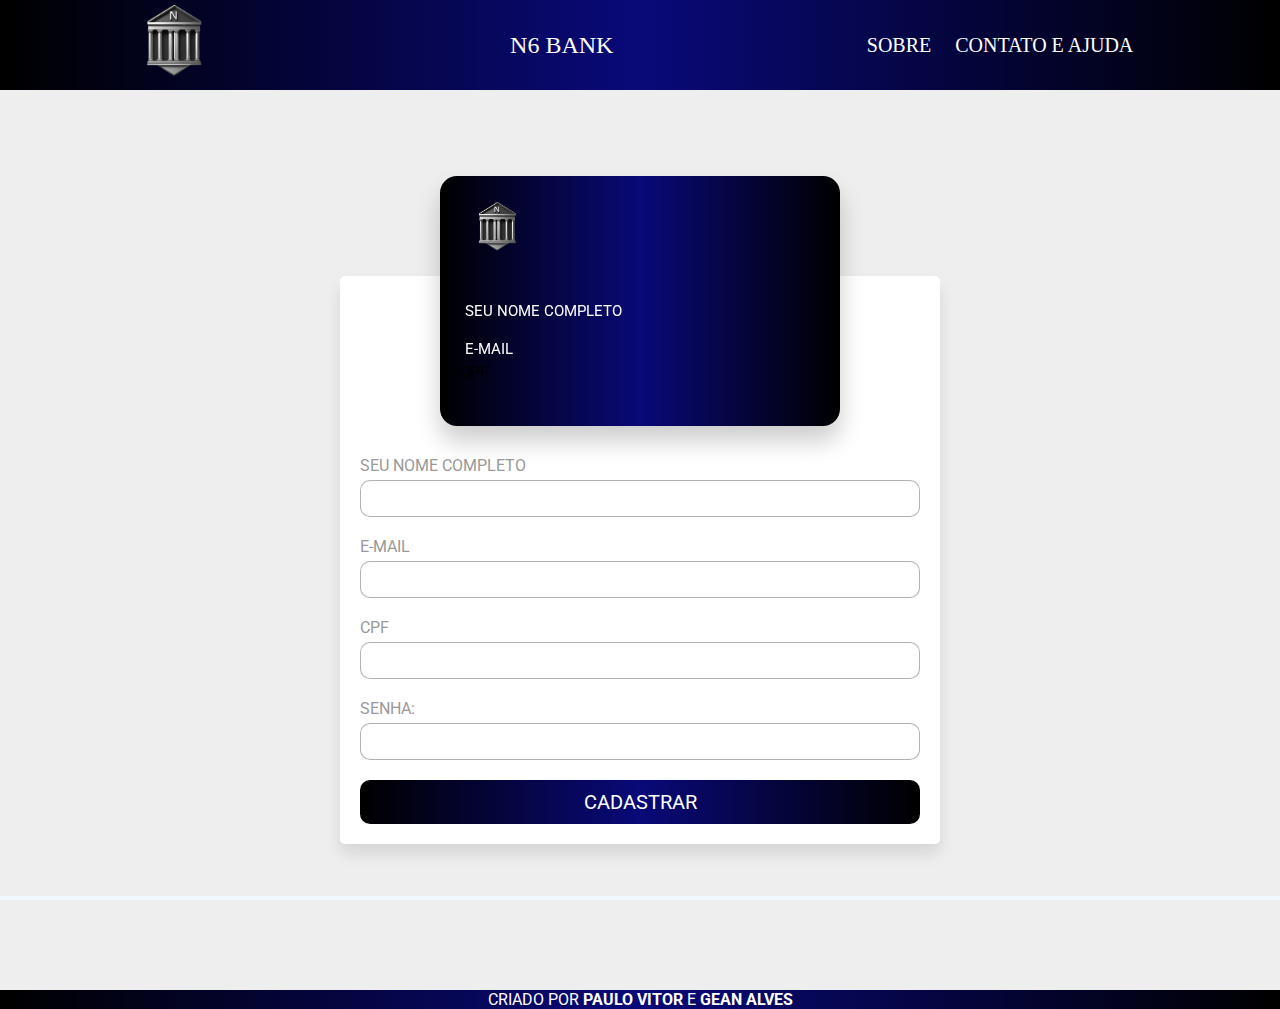
<file: cadastro.html>
<!DOCTYPE html>
<html lang="en">

<head>
    <meta charset="UTF-8">
    <meta http-equiv="X-UA-Compatible" content="IE=edge">
    <meta name="viewport" content="width=device-width, initial-scale=1.0">
    <link rel="stylesheet" href="./src/css/style.css">
    <link rel="stylesheet" href="./src/css/shee.css">
    <link rel="shortcut icon" href="./src/img/./image1_0-removebg-preview-_1__1.ico" type="image/x-icon">
    <title>N6 Bank - Cadastro da conta</title>
</head>

<body>

    <header>
        <div class="container-logo">
            <a href="./index.html"><img src="./src/img/Sem_Titulo-1.png" alt="logo" class="imagem-logo" width="95px"></a>
        </div>
        <div class="logo-texto">
            N6 BANK
        </div>

        <div class="menu">
            <nav>
                <a href="sobre.html">Sobre</a></li>
                <a href="contato.html">Contato e Ajuda</a></li>
            </nav>
        </div>
    </header>
    <div class="container">
        <div class="card-container">
            <div class="front">
                <span><img src="/src/img/Sem_Titulo-1.ico" alt="" height="65px"></span>
                <div class="card-number-box">Seu nome completo</div>
                <div class="email">E-mail</div>
                <div class="cpf">CPF</div>
            </div>
        </div>
        <form id="myForm">
            <div class="inputBox">
                <span>Seu nome completo</span>
                <input type="text" maxlength="50" class="card-name-input">
                <div class="error" id="nameError"></div>
            </div>
            <div class="inputBox">
                <span>E-mail</span>
                <input type="text" maxlength="50" class="card-email-input">
                <div class="error" id="emailError"></div>
            </div>
            <div class="inputBox">
                <span>CPF</span>
                <input type="text" maxlength="14" class="card-cpf-input">
                <div class="error" id="cpfError"></div>
            </div>
            <div class="flexbox">
            </div>
            <div class="inputBox">
                <span>Senha:</span>
                <input type="password" maxlength="50" class="card-password-input">
                <div class="error" id="passwordError"></div>
            </div>
            <input type="submit" value="Cadastrar" class="submit-btn">
        </form>
    </div>
    <script>
        function validateEmail(email) {
            const emailRegex = /^[^\s@]+@[^\s@]+\.[^\s@]+$/;
            return emailRegex.test(email);
        }

        function validateCPF(cpf) {
            const cpfRegex = /^\d{3}\.\d{3}\.\d{3}-\d{2}$/;
            return cpfRegex.test(cpf);
        }

        function validateName(name) {
            return name.trim().length > 0;
        }

        function validatePassword(password) {
            return password.length >= 8;
        }

        function formatCPF(cpf) {
            const cleanedCPF = cpf.replace(/\D/g, '');
            return cleanedCPF.replace(/(\d{3})(\d{3})(\d{3})(\d{2})/, '$1.$2.$3-$4');
        }

        document.getElementById('myForm').addEventListener('submit', function (event) {
            const nameInput = document.querySelector('.card-name-input');
            const emailInput = document.querySelector('.card-email-input');
            const cpfInput = document.querySelector('.card-cpf-input');
            const passwordInput = document.querySelector('.card-password-input');
            const nameError = document.getElementById('nameError');
            const emailError = document.getElementById('emailError');
            const cpfError = document.getElementById('cpfError');
            const passwordError = document.getElementById('passwordError');

            nameError.innerText = '';
            emailError.innerText = '';
            cpfError.innerText = '';
            passwordError.innerText = '';

            if (!validateName(nameInput.value)) {
                nameError.innerText = 'Por favor, insira seu nome.';
                nameError.style.color = 'red';
                event.preventDefault();
            }

            if (!validateEmail(emailInput.value)) {
                emailError.innerText = 'Por favor, insira um e-mail válido.';
                emailError.style.color = 'red';
                event.preventDefault();
            }

            if (!validateCPF(cpfInput.value)) {
                cpfError.innerText = 'Por favor, insira um CPF válido.';
                cpfError.style.color = 'red';
                event.preventDefault();
            }

            if (!validatePassword(passwordInput.value)) {
                passwordError.innerText = 'A senha deve ter pelo menos 8 caracteres.';
                passwordError.style.color = 'red';
                event.preventDefault();
            }

            if (nameError.innerText === '' && emailError.innerText === '' && cpfError.innerText === '' && passwordError.innerText === '') {
                alert('Cadastro realizado com sucesso!');
            }
        });

        document.querySelector('.card-name-input').oninput = () => {
            document.querySelector('.card-number-box').innerText = document.querySelector('.card-name-input').value;
        }

        document.querySelector('.card-email-input').oninput = () => {
            document.querySelector('.email').innerText = document.querySelector('.card-email-input').value;
        }

        document.querySelector('.card-cpf-input').oninput = () => {
            const cpfValue = document.querySelector('.card-cpf-input').value;
            const formattedCPF = formatCPF(cpfValue);
            document.querySelector('.card-cpf-input').value = formattedCPF;
            document.querySelector('.cpf').innerText = formattedCPF;
        }
    </script>

    <footer>
        <center><p class="name">Criado por <strong>Paulo Vitor</strong> e <strong>Gean Alves</strong></p></center> 
    </footer>
</body>
</html>
</file>
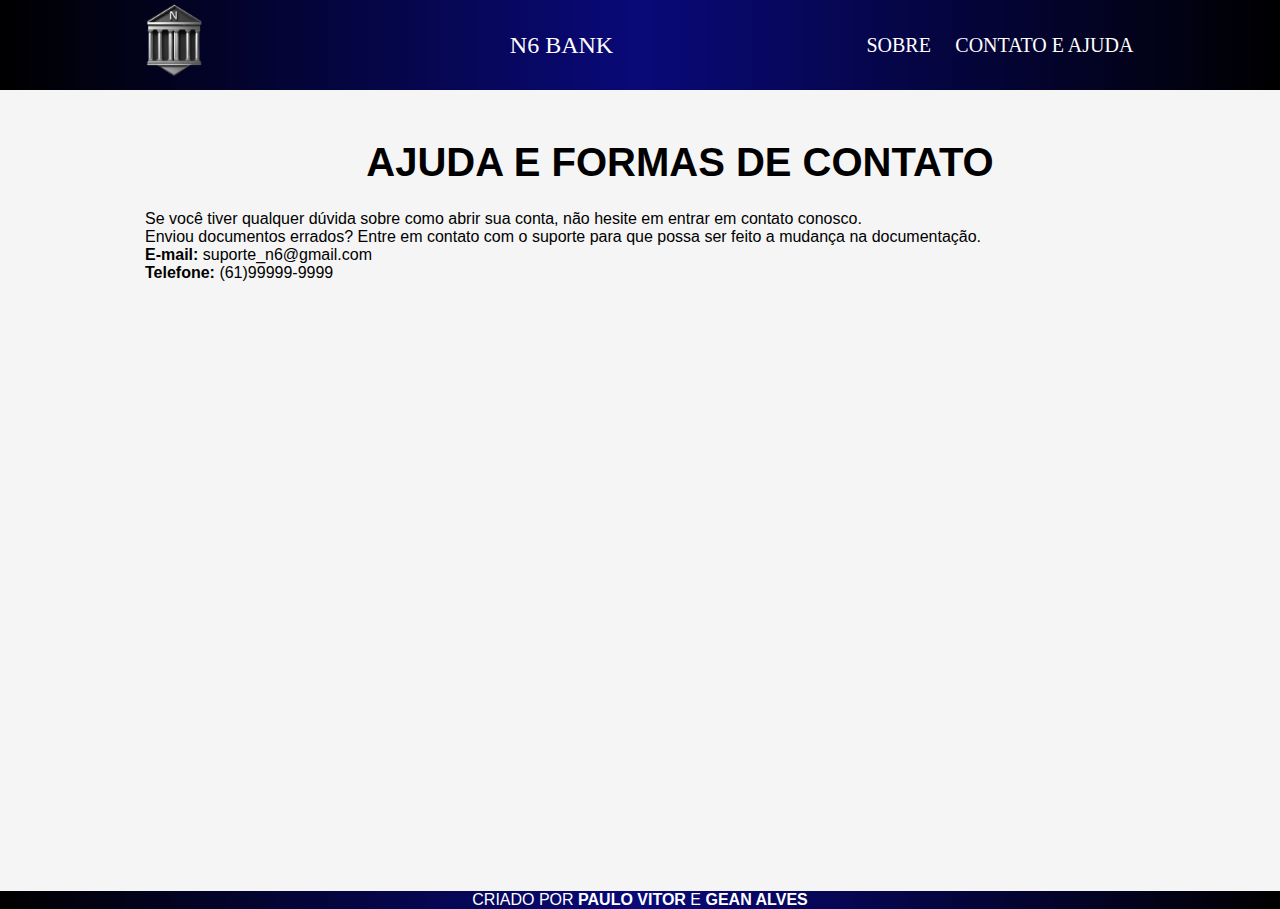
<file: contato.html>
<!DOCTYPE html>
<html lang="en">
<head>
    <meta charset="UTF-8">
    <meta name="viewport" content="width=device-width, initial-scale=1.0">
    <link rel="stylesheet" href="./src/css/shee.css">
    <link rel="shortcut icon" href="./src/img/./image1_0-removebg-preview-_1__1.ico" type="image/x-icon">
    <link rel="stylesheet" href="./src/css/h1.css">
    <link rel="stylesheet" href="./src/css/load.css">
    <title>N6 Bank - Ajuda e contato</title>
</head>
<body>
    <header>
        <div class="container-logo">
            <a href="./index.html"><img src="./src/img/Sem_Titulo-1.png" alt="logo" class="imagem-logo" width="95px"></a>
        </div>
        <div class="logo-texto">
            N6 BANK
        </div>

        <div class="menu">
            <nav>
                <a href="sobre.html">Sobre</a></li>
                <a href="contato.html">Contato e Ajuda</a></li>
            </nav>
        </div>
    </header> 
    <div class="container-p"> 
        <div class="ctt-a">
            <center><h2 class="ajd1">AJUDA E FORMAS DE CONTATO</h2></center>
            <p class="ajd"> Se você tiver qualquer dúvida sobre como abrir sua conta, não hesite em entrar em contato conosco.<br>
            Enviou documentos errados? Entre em contato com o suporte para que possa ser feito a mudança na documentação. <br>
            <strong>E-mail: </strong><E-mail>suporte_n6@gmail.com</E-mail><br> 
            <Strong>Telefone: </Strong> (61)99999-9999
            </p>
    </div>
    </div>
    <footer>
        <center><p class="name">CRIADO POR <strong>PAULO VITOR</strong> E <strong>GEAN ALVES</strong></p></center> 
    </footer>
</body>
</html>
</file>
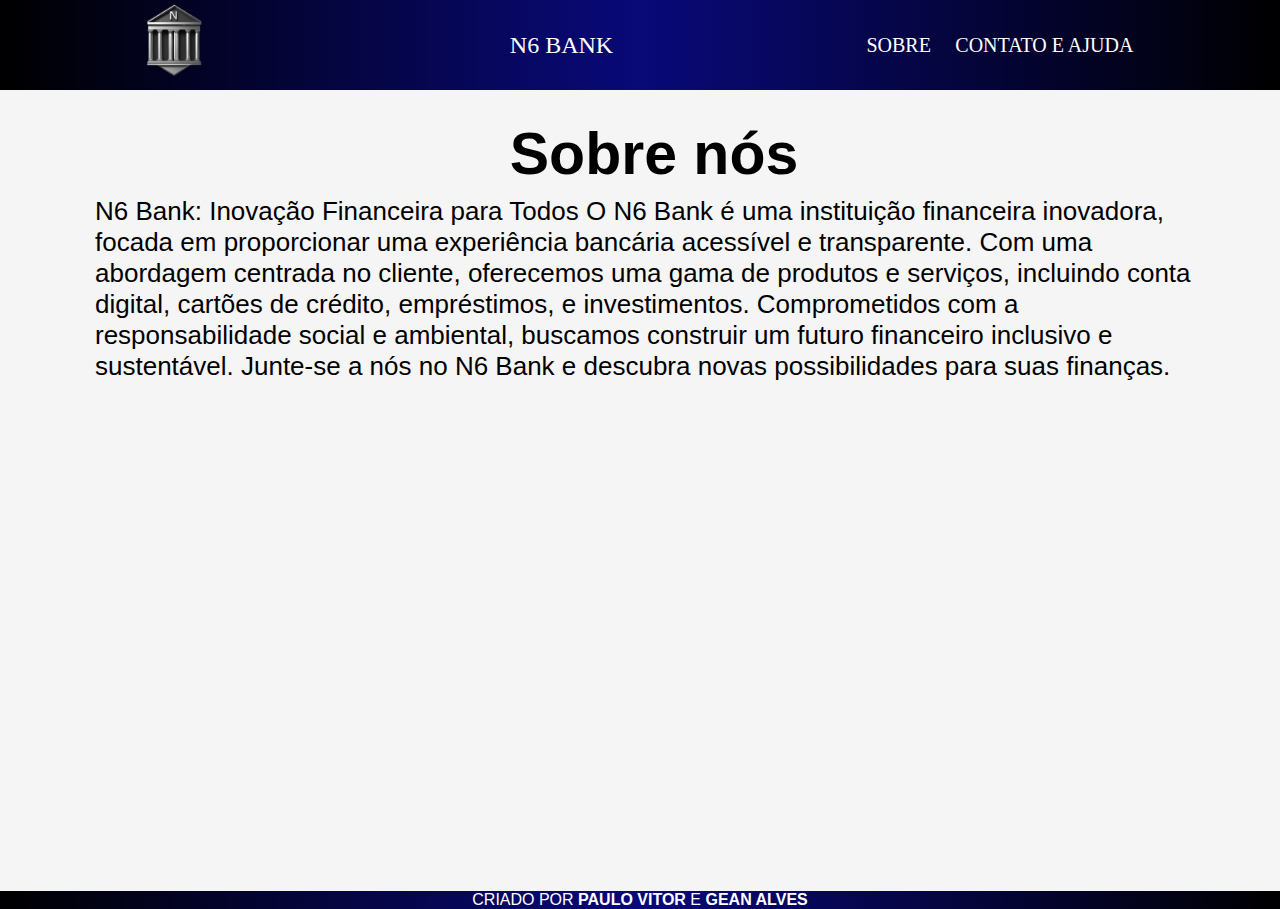
<file: sobre.html>
<!DOCTYPE html>
<html lang="pt-br">
<head>
    <meta charset="UTF-8">
    <meta name="viewport" content="width=device-width, initial-scale=1.0">
    <link rel="stylesheet" href="./src/css/shee.css">
    <link rel="shortcut icon" href="./src/img/./image1_0-removebg-preview-_1__1.ico" type="image/x-icon">
    <link rel="stylesheet" href="./src/css/h1.css">
    <link rel="stylesheet" href="./src/css/responsivo.css">
    <title>N6 Bank - Sobre nós</title>
</head>
<body>
    <header>
        <div class="container-logo">
            <a href="./index.html"><img src="./src/img/Sem_Titulo-1.png" alt="logo" class="imagem-logo" width="95px"></a>
            </div>
            
        <div class="logo-texto">
            N6 BANK
        </div>

        <div class="menu">
            <nav>
                <a href="sobre.html">Sobre</a></li>
                <a href="contato.html">Contato e Ajuda</a></li>
            </nav>
        </div>
    </header>    

    <div class="container-p">
        <center><h2 class="sb">Sobre nós</h2></center>
        <p class="lr">N6 Bank: Inovação Financeira para Todos

            O N6 Bank é uma instituição financeira inovadora, focada em proporcionar uma experiência bancária acessível e transparente. Com uma abordagem centrada no cliente, oferecemos uma gama de produtos e serviços, incluindo conta digital, cartões de crédito, empréstimos, e investimentos. Comprometidos com a responsabilidade social e ambiental, buscamos construir um futuro financeiro inclusivo e sustentável. Junte-se a nós no N6 Bank e descubra novas possibilidades para suas finanças.</p>
    </div>
    <footer>
        <center><p class="name">CRIADO POR <strong>PAULO VITOR</strong> E <strong>GEAN ALVES</strong></p></center> 
        
    </footer>
</body>

</html>
</file>
<file: src/css/style.css>
@import url('https://fonts.googleapis.com/css2?family=Roboto:ital,wght@0,100;0,300;0,700;1,300&display=swap');
*{
    font-family: 'roboto', sans-serif;
    margin:0; padding:0;
    box-sizing: border-box;
    outline: none; border: none;
    text-decoration: none;
    text-transform: uppercase;
}
.container{
    min-height: 100vh;
    background: #eee;
    display: flex;
    align-items: center;
    justify-content: center;
    flex-flow: column;
    padding-bottom: 60px;
}
.container form{
    background: #fff;
    border-radius: 5px;
    box-shadow: 0 10px 15px rgba(0,0,0,.1);
    padding: 20px;
    width: 600px;
    padding-top: 160px;
}
.container form .inputBox{
    margin-top: 20px;
}
.container form .inputBox span{
    display: block;
    color:#999;
    padding-bottom: 5px;
}
.container form .inputBox input,
.container form .inputBox select{
    width: 100%;
    padding: 10px;
    border-radius: 10px;
    border:1px solid rgba(0,0,0,.3);
    color:#444;
}
.container form .flexbox{
    display: flex;
    gap:15px;
}
.container form .flexbox .inputBox{
    flex:1 1 150px;
}
.container form .submit-btn{
    width: 100%;
    background:linear-gradient(90deg, rgba(0,0,0,1) 0%, rgba(9,9,121,1) 50%, rgba(0,0,0,1) 100%);
    margin-top: 20px;
    padding: 10px;
    font-size: 20px;
    color:#fff;
    border-radius: 10px;
    cursor: pointer;
    transition: .5s linear;
}
.container form .submit-btn:hover{
    letter-spacing: 2px;
    opacity: .8;
}
.container .card-container{
    margin-bottom: -150px;
    position: relative;
    height: 250px;
    width: 400px;
}
.container .card-container .front{
    font-family: 'Roboto', sans-serif;
    position: absolute;
    height: 100%;
    width: 100%;
    top: 0; left: 0;
    background:linear-gradient(90deg, rgba(0,0,0,1) 0%, rgba(9,9,121,1) 50%, rgba(0,0,0,1) 100%);;
    border-radius: 17px;
    backface-visibility: hidden;
    box-shadow: 0 15px 25px rgba(0,0,0,.2);
    padding:20px;
    transform:perspective(1000px) rotateY(0deg);
    transition:transform .4s ease-out;
}
.container .card-container .front .image img{
    height: 50px;
}
.container .card-container .front .card-number-box{
    align-items: center;
    font-size: 15px;
    color:#fff;
    margin-top: 30px;
    padding: 5px;
}
.container .card-container .front .email{
    align-items: center;
    font-size: 15px;
    color:#fff;
    margin-top: 10px;
    padding: 5px;
}
.container .card-container .front span{
  align-items: center;
  font-size: 25px;
  color:#fff;
  margin-top: 10px;
  padding: 5px;
}
.container .card-container .front .flexbox{
    display: flex;
}
.container .card-container .front .flexbox .box:nth-child(1){
    margin-right: auto;
}
.container .card-container .front .flexbox .box{
    font-size: 15px;
    color:#fff;
}

.container .card-container .front .flexbox .box:nth-child(1){
    margin-right: auto;
}
.container .card-container .front .flexbox .box{
    font-size: 15px;
    color:#fff;
}
.container .emailErro .cpfErro{
    font: arial;
    font-size: 10px;
}
</file>
<file: src/css/shee.css>
*{
    padding: 0;
    margin: 0;
    box-sizing: border-box;
    font-family: "C6 Sans Display",-apple-system,BlinkMacSystemFont,"Segoe UI",Roboto,"Helvetica Neue",Arial,sans-serif,"Apple Color Emoji","Segoe UI Emoji","Segoe UI Symbol";
}

header{
    width: 100%;
    background: linear-gradient(90deg, rgba(0,0,0,1) 0%, rgba(9,9,121,1) 50%, rgba(0,0,0,1) 100%);
    display: flex;
    justify-content: space-around;
    align-items: center;
    padding: 20px 0;
}
.logo-imagem{
    width: 50px;
    height: 50px;
}

.container-logo{
    display: flex;
    align-items: center;
}

.logo-texto{
    padding-left: 80px;
    font-family: "Arial Black";
    font-size: 24px;
    color: #fff;
    
}

.menu li{
    display: inline-block;
    margin: 0 10px;
}

.menu a{
    padding-right: 20px;
    font-size: 20px;
    font-family: "Arial Black";
    text-decoration: none;
    color: #fff;
    text-transform: uppercase;
 
}

.container-logo{
    height: 50px;
    width: 50px;
}

footer{
    background: linear-gradient(90deg, rgba(0,0,0,1) 0%, rgba(9,9,121,1) 50%, rgba(0,0,0,1) 100%);
    position: relative;

}

.name{
    color: white;
}

.ctt-a{
    padding-left: 15px;
}

nav a::after{
    content: "";
    width: 100%;
    height: 4px;
    background-color: aliceblue;
    position:absolute;
    bottom: 0;
    left: 0;
    transition: 0.5s ease-in-out;
}

nav a:hover ::after{
    width: 100%;
}
</file>
<file: src/css/h1.css>
.titulo {
  font-size: 5.875rem;
  font-weight: 300;
  color: black;
}

.bot-conta{
  align-items: right;
  text-decoration: none;
  color: black;
  text-transform: uppercase;
  padding: 10px 20px;
  background-color: transparent;
  border-radius: 10px;
}

h1{
  padding-top: 28px;
  text-transform: uppercase;
  text-align: center;
  padding: 10px 25px;
  border-radius: 10;
}

.btn {
  border: 2px solid black;
  background-color: whitesmoke;
  color: black;
  padding: 14px 28px;
  font-size: 16px;
  cursor: pointer;
  border-radius: 10px;
}

.info {
  border-color: black;
  color: dodgerblue;
}
  
.info:hover {
  background:white;
  color: white;
}

.container-p{
  height: 89vh;
  margin-left: 65px;
  margin-right: 65px;
  background-color: whitesmoke;
  }
body{
  background: whitesmoke;
  }

.sb{
  padding-left: 28px;
  padding-top: 30px;
  font-family: "C6 Sans Display",-apple-system,BlinkMacSystemFont,"Segoe UI",Roboto,"Helvetica Neue",Arial,sans-serif,"Apple Color Emoji","Segoe UI Emoji","Segoe UI Symbol";
  font-size: 59px;
}

.lr{
  padding-left: 30px;
  padding-top: 8px;
  font-size: 26px;
}

.container-pr{
  height: 89vh;
  margin-left: 65px;
  margin-right: 65px;
  background-color: whitesmoke;
  }
.ctt-a{
  padding-left: 80px;
  padding-top: 30px;
}
.icnm{
  width: 18px;
  height: 18px;
}
.ajd{
  padding-top: 25px;
}
.ajd1{
  padding-top: 20px;
  font-size: 40px;
}

.container-tt{
  
}
</file>
<file: src/css/load.css>
@import url("https://fonts.googleapis.com/css2?family=Michroma&display=swap");
* {
  padding: 0;
  margin: 0;
  box-sizing: border-box;
}

body {
  font-family: "Michroma", sans-serif;
  height: 100vh;
}

.container {
  background-color: black;
  color: #fff;
  height: 100%;
  width: 100%;
  display: flex;
  align-items: center;
  justify-content: center;
  position: relative;
}

.loading-page {
  position: absolute;
  top: 0;
  left: 0;
  background: linear-gradient(to right, #2c5364, #203a43, #0f2027);

  height: 100%;
  width: 100%;
  display: flex;
  flex-direction: column;
  gap: 1.5rem;
  align-items: center;
  justify-content: center;
  color: #191654;
}

#svg {
  height: 150px;
  width: 150px;
  stroke: white;
  fill-opacity: 0;
  stroke-width: 3px;
  stroke-dasharray: 4500;
  animation: draw 8s ease;
}

@keyframes draw {
  0% {
    stroke-dashoffset: 4500;
  }
  100% {
    stroke-dashoffset: 0;
  }
}

.name-container {
  height: 30px;
  overflow: hidden;
}

.logo-name {
  color: #fff;
  font-size: 20px;
  letter-spacing: 12px;
  text-transform: uppercase;
  margin-left: 20px;
  font-weight: bolder;
}
</file>
<file: src/css/responsivo.css>
@media screen and (max-width: 768px){
    section, aside{
        width: 100%;
        padding: 0;
    }
    
}

@media screen and (max-width: 640px){
    nav li{
        float: none;
        text-align: center;
        width: 100%;
        height: 100%;
        
    }

}
</file>
